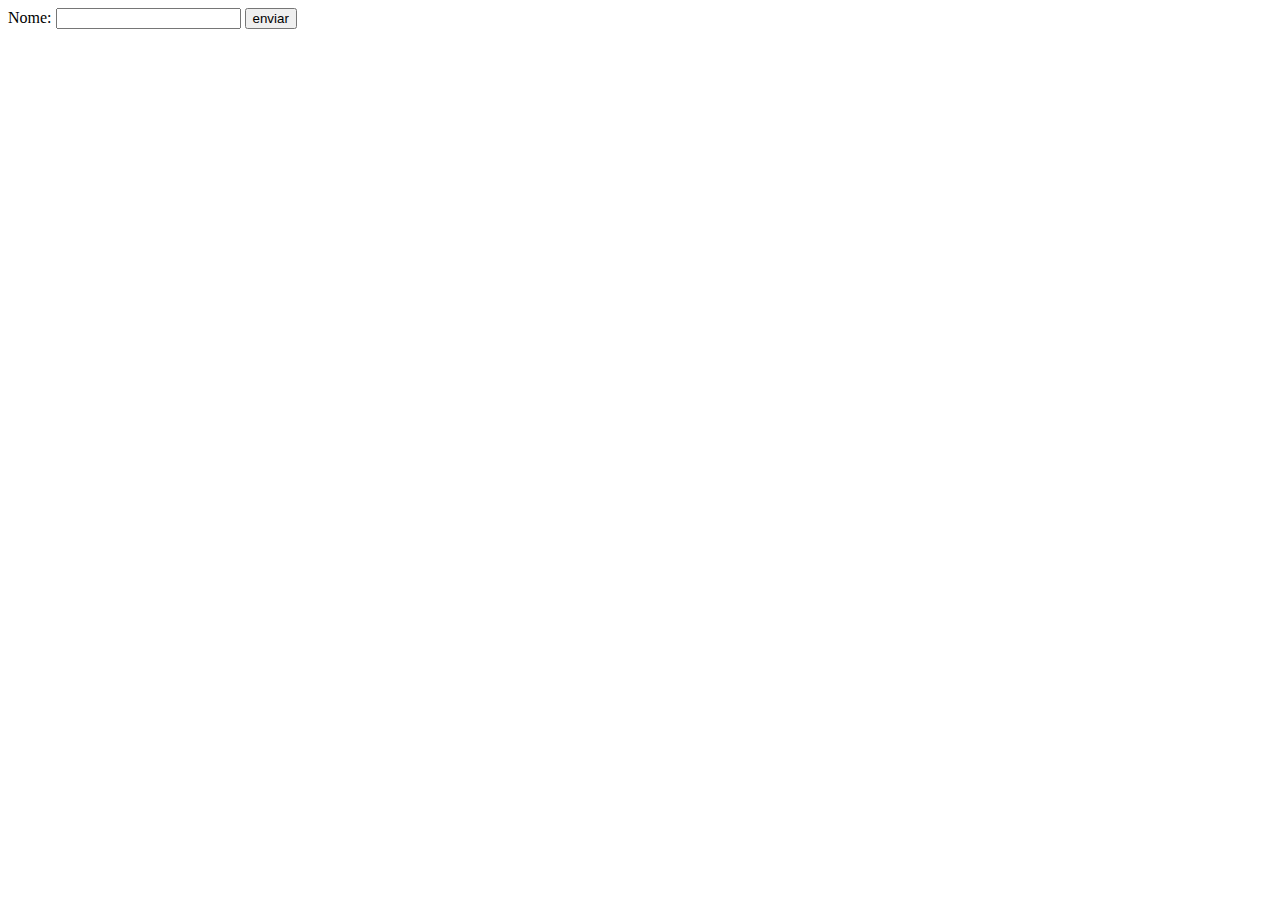
<file: debug/index.html>
<!DOCTYPE html>
<html lang="en">
<head>
    <meta charset="UTF-8">
    <meta http-equiv="X-UA-Compatible" content="IE=edge">
    <meta name="viewport" content="width=device-width, initial-scale=1.0">
    <title>Document</title>
</head>
<body>
    
    <form action="" id="form1" name="form1">
        Nome: <input id="nome" name="nome" type="text">
        <button type="submit" id="button1" name="button1">
            enviar
        </button>
    </form>

    <script src="script.js"></script>
    <script>

    function validaNome(nome){
    // var campo = $('input').val(); // Pega valor do campo
        nomeSobrenome = /\b[A-Za-zÀ-ú][A-Za-zÀ-ú]+,?\s[A-Za-zÀ-ú][A-Za-zÀ-ú]{2,19}\b/gi;
        // Regex para duas strings, separadas com espaço e com no mínimo 3 caracteres. Aceita acentuação e rejeita números.
        
        // Faz a validacao do regex no campo indicado
        if(!(nomeSobrenome.test(nome))){
                console.log('Inválido');      
            }else{
                console.log('Válido');
            }
    };

    validaNome('Rhyan')
    validaNome('Rhyan Lucca')



    // function ValidarEmail (email) {
    //     var emailPattern =  /^[_a-z0-9-]+(\.[_a-z0-9-]+)*@[a-z0-9-]+(\.[a-z0-9-]+)*(\.[a-z]{2,4})$/;
    //     var teste = emailPattern.test(email);
    //     if(teste == true){
    //         return 1
    //     }else{
    //         return 0;
    //     }
    // }
    //   console.log('teste');
    //console.log(ValidarEmail('teste@teste@teste.com'));
    //console.log(ValidarEmail('teste@teste.com'));
    // console.log(ValidarEmail('teste@teste@teste.com'));
    // console.log(ValidarEmail('teste@teste.com'));
    // var testeteste = ValidarEmail('teste@teste.com');

    // console.log('testeteste ' + testeteste);
    //console.log(ValidarEmail('teste@.teste.com.br'));

    </script>

</body>
</html>
</file>
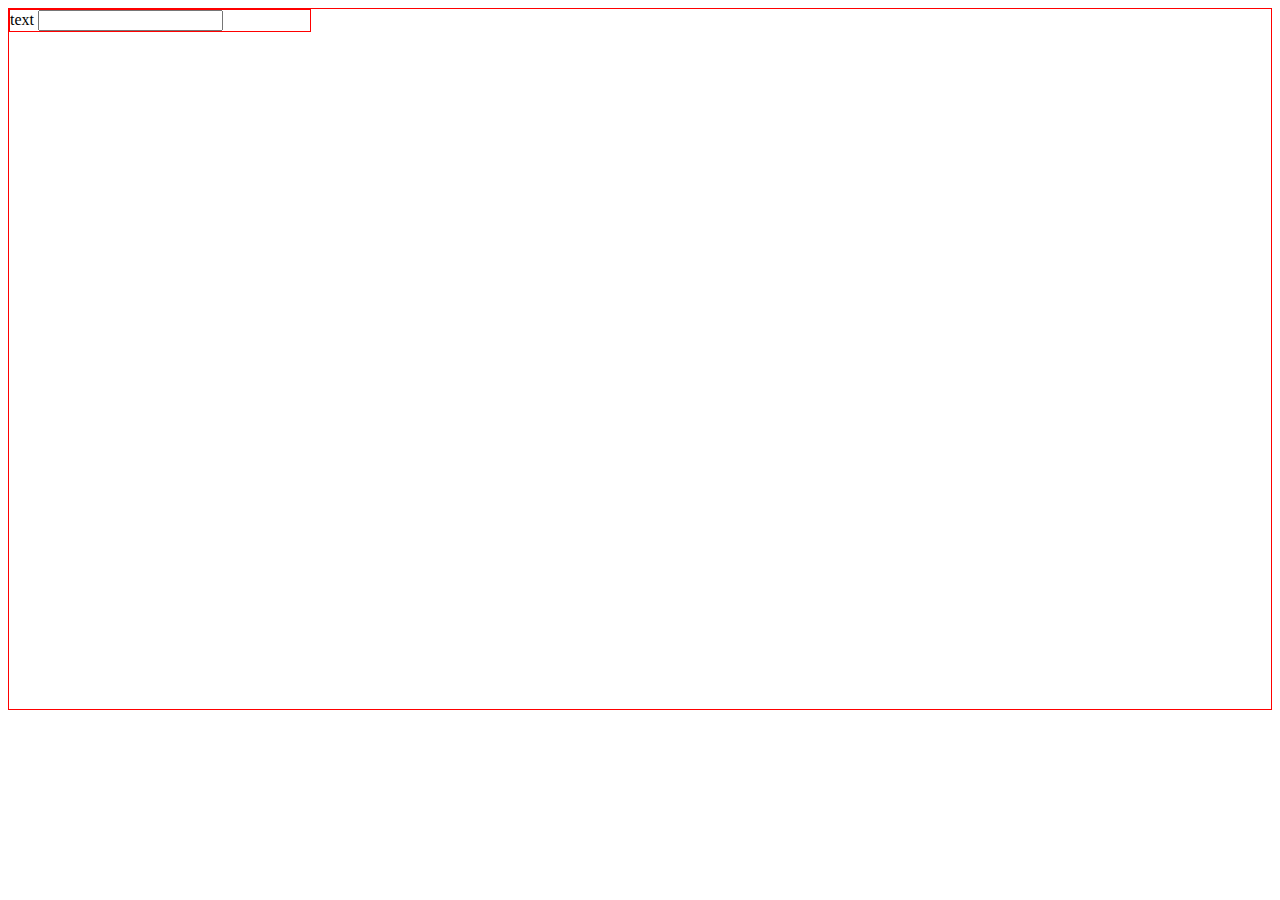
<file: debug/teste.html>
<!DOCTYPE html>
<html lang="en">
<head>
    <meta charset="UTF-8">
    <meta http-equiv="X-UA-Compatible" content="IE=edge">
    <meta name="viewport" content="width=device-width, initial-scale=1.0">
    <title>Document</title>
</head>

<style>

    .debug{
        border: 1px solid red;
    }

</style>

<body>


    <div class="debug" style="height: 700px;">

        <div class="debug" style="width:300px;">
            <form class="" action="">
                <label for="">text</label>
                <input type="text">
            </form>

        </div>


    </div>

    
</body>
</html>
</file>
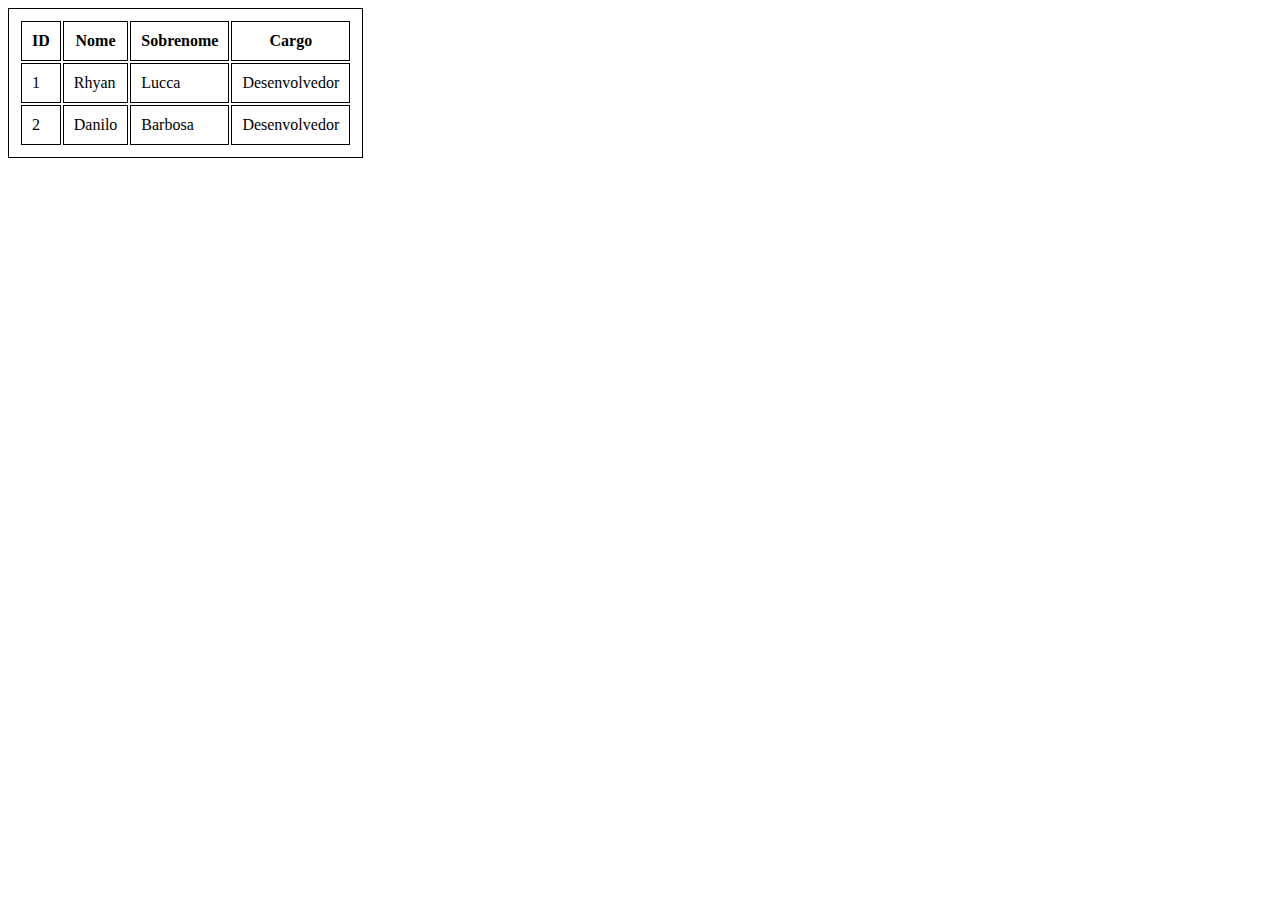
<file: debug/tables/tabela.html>
<!DOCTYPE html>
<html lang="en">
<head>
    <meta charset="UTF-8">
    <meta http-equiv="X-UA-Compatible" content="IE=edge">
    <meta name="viewport" content="width=device-width, initial-scale=1.0">
    <title>Document</title>
    <style>
        table,th,td{border:1px solid black;padding: 10px;}
        
    </style>
</head>
<body>
    <table id="testTBody" name="testTBody">
        <thead>
            <th>ID</th>
            <th>Nome</th>
            <th>Sobrenome</th>
            <th>Cargo</th>
        </thead>
    </table>

    <script>

        var testArray = [['1','Rhyan', 'Lucca', 'Desenvolvedor'],['2','Danilo', 'Barbosa', 'Desenvolvedor']]
        // var testT,
        var testTBody = document.getElementById('testTBody')

        for(let i=0; i< testArray.length; i++){
            teste = testArray[i]
            let tr = testTBody.insertRow()

            let td_id = tr.insertCell()
            let td_nome = tr.insertCell()
            let td_sobrenome = tr.insertCell()
            let td_cargo = tr.insertCell()

            td_id.innerText = teste[0]
            td_nome.innerText = teste[1]
            td_sobrenome.innerText = teste[2]
            td_cargo.innerText = teste[3]

            // for(let j=0; j<teste.length; j++)
            //     console.log(testArray[i][j])
        }

        // for(user in testArray){
        //     console.log(testArray[user])
        //     teste = testArray[user]
        //     for(let j = 0; j < teste[user].length; j++){
        //         console.log(teste[user][j] + "S2")
        //     }
        // }

    </script>

</body>
</html>
</file>
